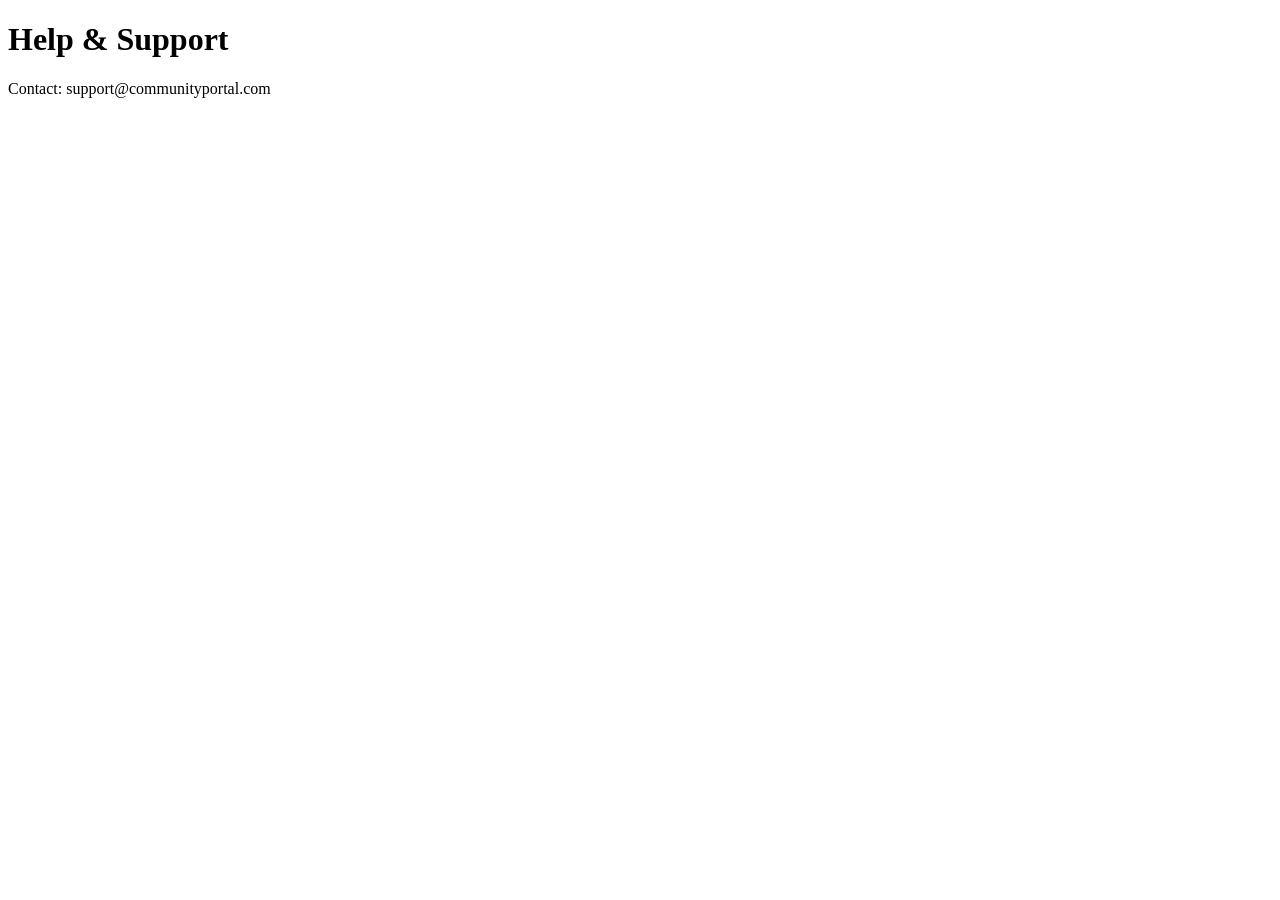
<file: community-event-portal/help.html>
<!DOCTYPE html>
<html lang="en">

<head>

    <meta charset="UTF-8">

    <title>Help Page</title>

</head>

<body>

    <h1>
        Help & Support
    </h1>

    <p>
        Contact:
        support@communityportal.com
    </p>

</body>
</html>
</file>
